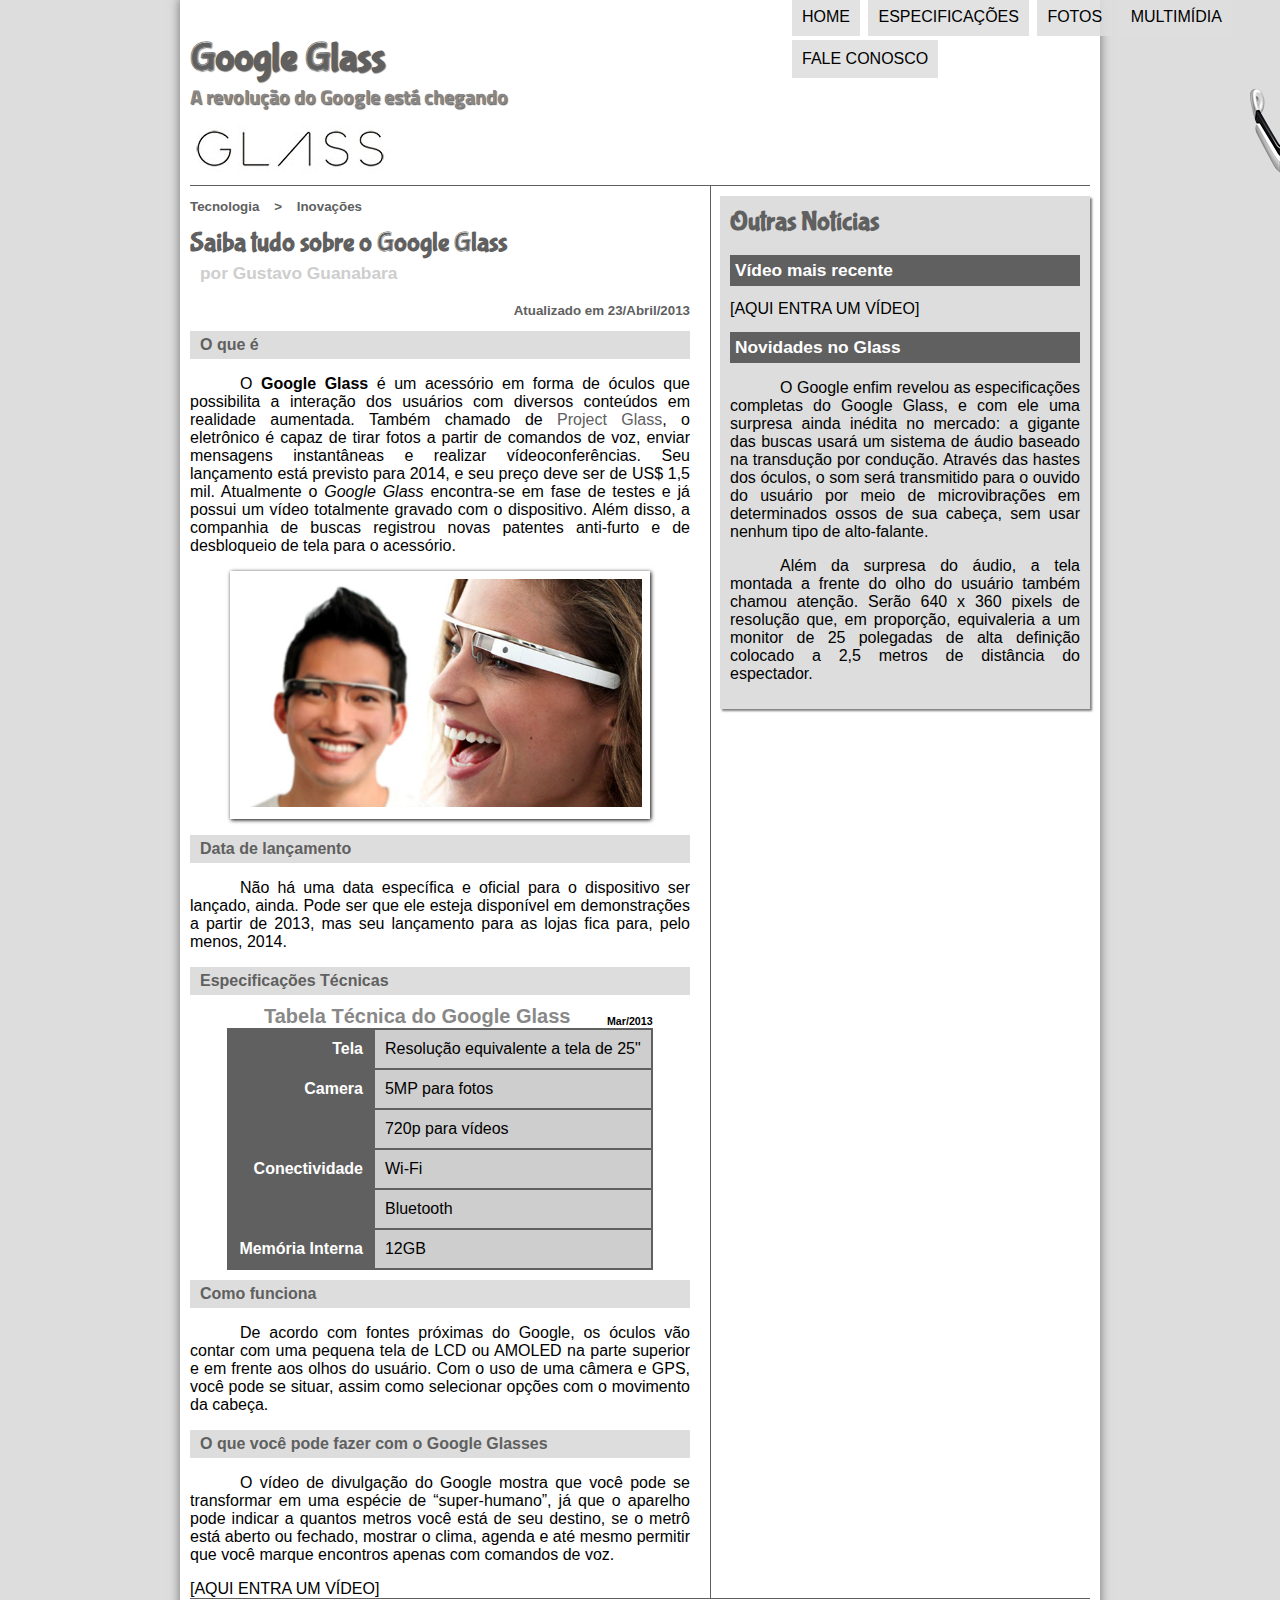
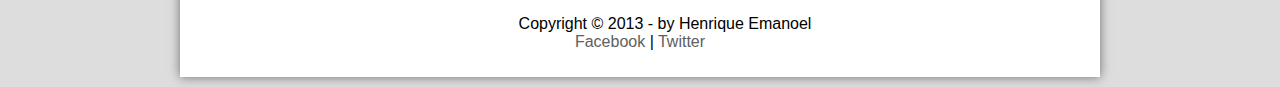
<file: HTML5/projeto-glass-html5/index.html>
<!DOCTYPE html>
<html lang="pt-br">
<head>
	<meta charset="utf-8">
	<title>Tudo sobre Google Glass</title>
	<link rel="stylesheet" type="text/css" href="_css/estilo.css"/>
</head>
<script src="_javascript/funcoes.js" type="text/javascript"></script>
<body>
<div id="interface">

	<header id="cabecalho">
	<hgroup>
	<h1>Google Glass</h1>
	<h2>A revolução do Google está chegando</h2>
	</hgroup>

 	<img id="icone"; src="_imagens/glass-oculos-preto-peq.png">
	<nav id="menu">
	<h1>Menu Principal</h1>
	<ul type="disc">
		<li onmouseover="mudaFoto('_imagens/home.png')" onmouseout="mudaFoto('_imagens/glass-oculos-preto-peq.png')"><a href="index.html"> Home</a></li>
		<li onmouseover="mudaFoto('_imagens/especificacoes.png')" onmouseout="mudaFoto('_imagens/glass-oculos-preto-peq.png')"><a href="specs.html">Especificações</a></li>
		<li onmouseover="mudaFoto('_imagens/fotos.png')" onmouseout="mudaFoto('_imagens/glass-oculos-preto-peq.png')"><a href="fotos.html">Fotos</a></li>
		<li onmouseover="mudaFoto('_imagens/multimidia.png')" onmouseout="mudaFoto('_imagens/glass-oculos-preto-peq.png')"><a href="multimidia.html">Multimídia</a></li>
		<li onmouseover="mudaFoto('_imagens/contato.png')" onmouseout="mudaFoto('_imagens/glass-oculos-preto-peq.png')"><a href="fale-conosco.html">Fale conosco</a></li>
	</ul>
	</nav>
	</header>
	
<section id="corpo">
<article id="noticia-principal">
	<header id="cabecalho-artigo">
		<hgroup>
		<h3>Tecnologia &nbsp;&nbsp; > &nbsp;&nbsp; Inovações</h3>
		<h1>Saiba tudo sobre o Google Glass</h1>
		<h2>por Gustavo Guanabara</h2>
		<h3 class="direita">Atualizado em 23/Abril/2013 </h3>
		</hgroup>
	</header>

<h2>O que é</h2>
<p>O <span style="font-weight: bolder;">Google Glass</span> é um acessório em forma de óculos que possibilita a interação dos usuários com diversos conteúdos em realidade aumentada. Também chamado de <a href="https://www.google.com/glass/start/" target="_blank">Project Glass</a>, o eletrônico é capaz de tirar fotos a partir de comandos de voz, enviar mensagens instantâneas e realizar vídeo&shy;con&shy;ferên&shy;cias. Seu lançamento está previsto para 2014, e seu preço deve ser de US$ 1,5 mil. Atualmente o <em>Google Glass</em> encontra-se em fase de testes e já possui um vídeo totalmente gravado com o dispositivo. Além disso, a companhia de buscas registrou novas patentes anti-furto e de desbloqueio de tela para o acessório.</p>

<figure class="foto-legenda">
	<img src="_imagens/glass-quadro-homem-mulher.jpg">
	<figcaption>
		<h3>Google Glass</h3>
		<p>Uma nova maneira de ver o mundo.</p>
	</figcaption>
</figure>


<h2>Data de lançamento</h2>
<p>Não há uma data específica e oficial para o dispositivo ser lançado, ainda. Pode ser que ele esteja disponível em demonstrações a partir de 2013, mas seu lançamento para as lojas fica para, pelo menos, 2014.</p>
 
<h2>Especificações Técnicas</h2>
<table id="tabelaspec">
<caption>Tabela Técnica do Google Glass <span>Mar/2013</span></caption>

<tr><td class="ce">Tela</td> <td class="cd">Resolução equivalente a tela de 25"</td></tr>
<tr><td rowspan="2" class="ce">Camera</td> <td class="cd">5MP para fotos</td></tr> 
<tr><td class="cd">720p para vídeos</td></tr>
<tr><td rowspan="2" class="ce">Conectividade</td> <td class="cd">Wi-Fi</td></tr> 
<tr><td class="cd">Bluetooth</td></tr>
<tr><td class="ce">Memória Interna</td> <td class="cd">12GB</td></tr>
</table>


<h2>Como funciona</h2>
<p>De acordo com fontes próximas do Google, os óculos vão contar com uma pequena tela de LCD ou AMOLED na parte superior e em frente aos olhos do usuário. Com o uso de uma câmera e GPS, você pode se situar, assim como selecionar opções com o movimento da cabeça.</p>

<h2>O que você pode fazer com o Google Glasses</h2>
<p>O vídeo de divulgação do Google mostra que você pode se transformar em uma espécie de “super-<wbr/>humano”, já que o aparelho pode indicar a quantos metros você está de seu destino, se o metrô está aberto ou fechado, mostrar o clima, agenda e até mesmo permitir que você marque encontros apenas com comandos de voz.</p>

[AQUI ENTRA UM VÍDEO]
</article>
</section>
<aside id="lateral">
<h1>Outras Notícias</h1>
<h2>Vídeo mais recente</h2>

[AQUI ENTRA UM VÍDEO]

<h2>Novidades no Glass</h2>
<p>O Google enfim revelou as especificações completas do Google Glass, e com ele uma surpresa ainda inédita no mercado: a gigante das buscas usará um sistema de áudio baseado na transdução por condução. Através das hastes dos óculos, o som será transmitido para o ouvido do usuário por meio de microvibrações em determinados ossos de sua cabeça, sem usar nenhum tipo de alto-falante.</p>

<p>Além da surpresa do áudio, a tela montada a frente do olho do usuário também chamou atenção. Serão 640 x 360 pixels de resolução que, em proporção, equivaleria a um monitor de 25 polegadas de alta definição colocado a 2,5 metros de distância do espectador.</p>
</aside>

<footer id="rodape">
	<p>Copyright &copy; 2013 - by Henrique Emanoel <br>
	<a href="https://facebook.com.br" target="_blank">Facebook</a> | 
	<a href="https://twitter.com.br" target="_blank">Twitter</a></p>
</footer>

</div>
</body>
</html>
</file>
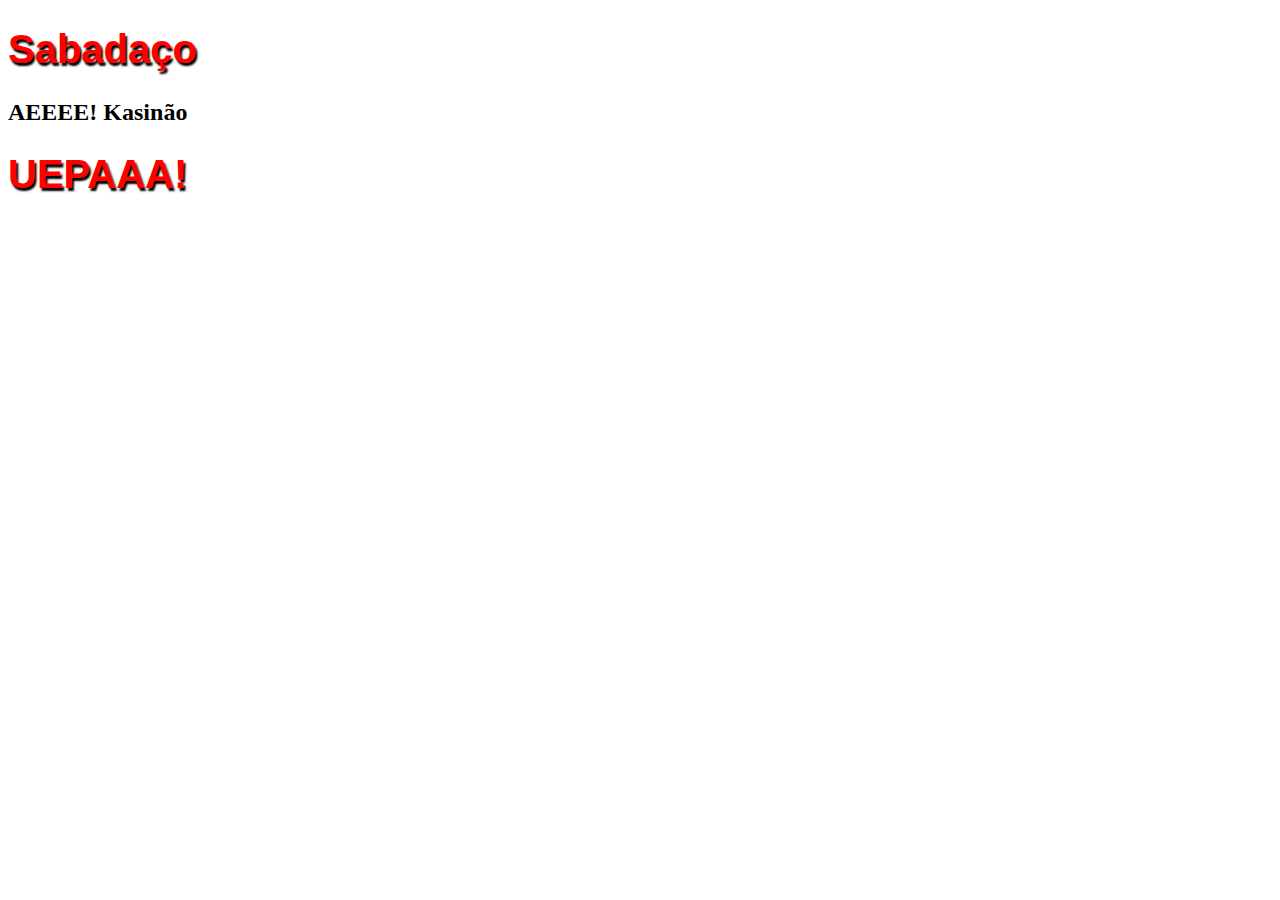
<file: HTML5/Olamundo.html>
<!DOCTYPE html>
<html lang="pt-br">
<head>
	<meta charset="utf-8">
	<title>Curso HTML5</title>
	<style type="text/css">
		h1 {
			font-family: Arial;
			font-size: 30pt;
			color:  red;
			text-shadow: 2px 3px 2px black;
		}
	</style>
</head>
<body>
	<h1>Sabadaço</h1>
	<h2>AEEEE! Kasinão</h2>
	<h1>UEPAAA!</h1>

</body>
</html>
</file>
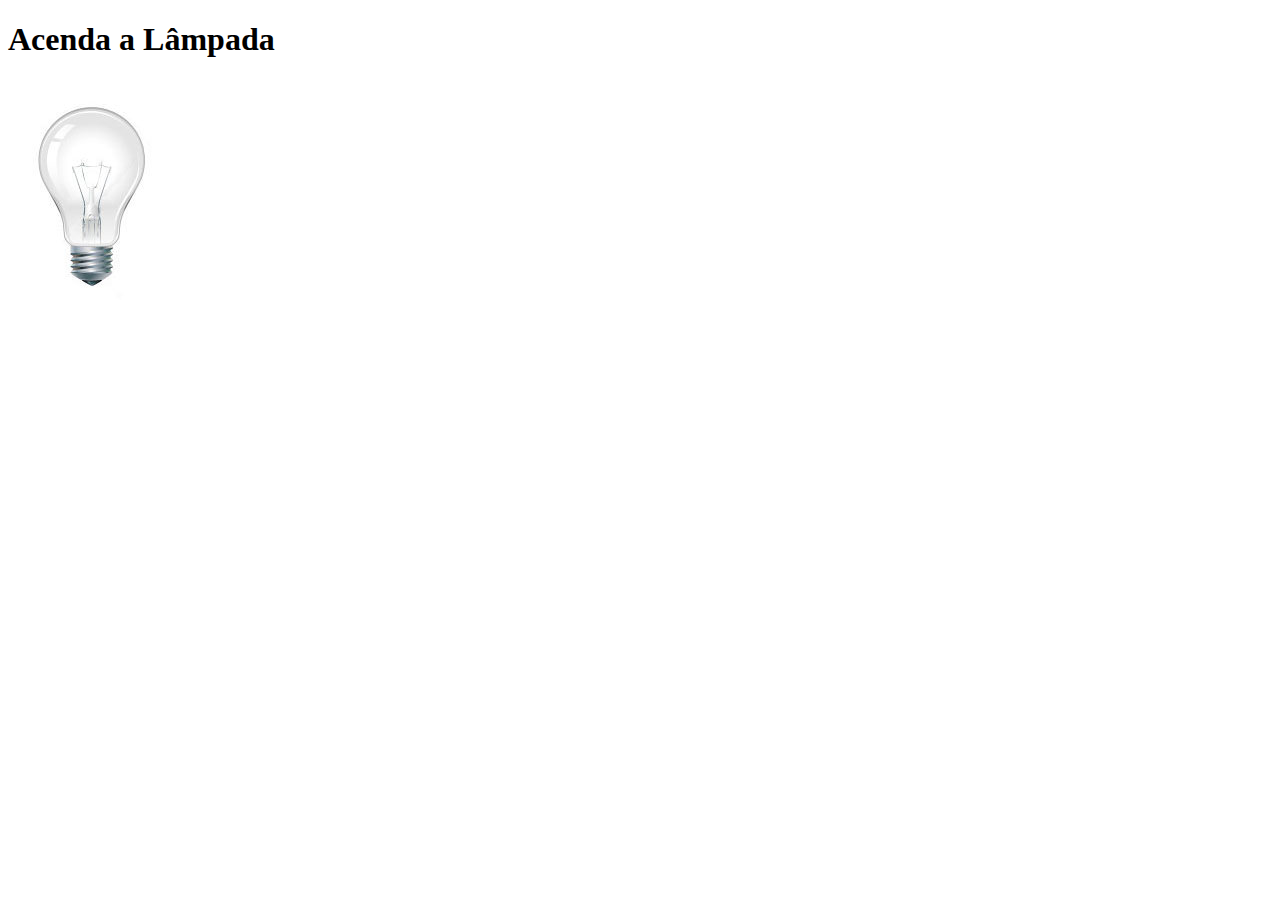
<file: HTML5/testjs01.html>
<!DOCTYPE html>
<html lang="pt-br">
<head>
	<meta charset="utf-8">
	<title>Teste JavaScript</title>
	<script type="text/javascript">
		function acendeLampada() 
		{
			document.getElementById("Luz").src ="projeto-glass-html5/_imagens/lampada-acesa.jpg";
		}
		function apagaLampada()
		{
			document.getElementById("Luz").src ="projeto-glass-html5/_imagens/lampada-apagada.jpg";
		}
		function quebraLampada()
		{
			document.getElementById("Luz").src ="projeto-glass-html5/_imagens/lampada-quebrada.jpg";
		}
	</script>
</head>
<body>
	<h1>Acenda a Lâmpada</h1>
	<img src="projeto-glass-html5/_imagens/lampada-apagada.jpg" id="Luz" onmousemove="acendeLampada()" onmouseout="apagaLampada()" onclick="quebraLampada()" />
</body>
</html>
</file>
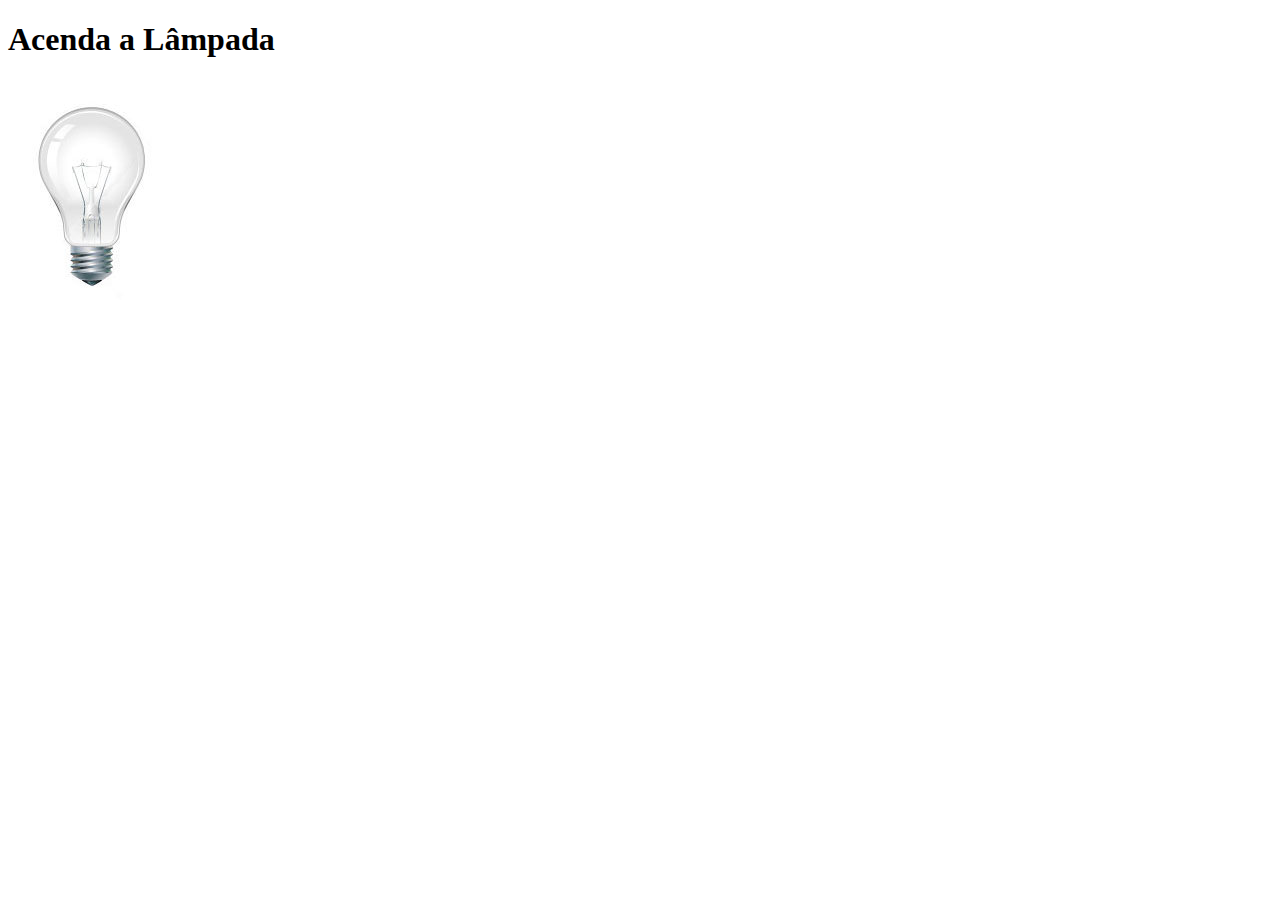
<file: HTML5/testjs02.html>
<!DOCTYPE html>
<html lang="pt-br">
<head>
	<meta charset="utf-8">
	<title>Teste JavaScript</title>
	<script type="text/javascript">
		var quebrada = false;
		function mudaLampada(tipo) 
		{
			if (!quebrada)
			{
				document.getElementById("Luz").src = "projeto-glass-html5/_imagens/" + tipo + ".jpg";
				if (tipo=='lampada-quebrada')
				{
					quebrada = true;
				}
			}
			
		}
	</script>
</head>
<body>
	<h1>Acenda a Lâmpada</h1>
	<img src="projeto-glass-html5/_imagens/lampada-apagada.jpg" id="Luz" onmousemove="mudaLampada('lampada-acesa')" onmouseout="mudaLampada('lampada-apagada')" onclick="mudaLampada('lampada-quebrada')" />
</body>
</html>
</file>
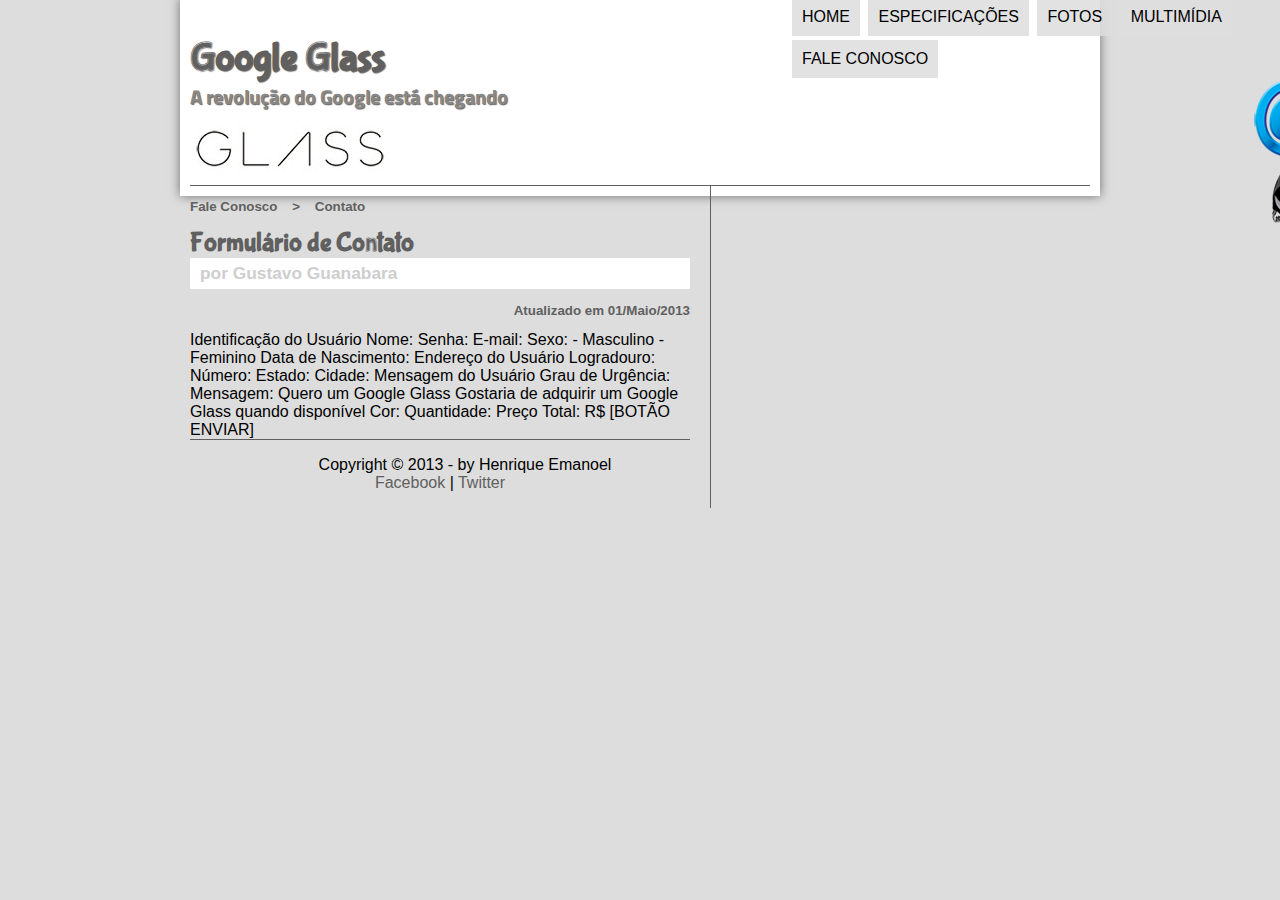
<file: HTML5/projeto-glass-html5/fale-conosco.html>
<!DOCTYPE html>
<html lang="pt-br">
<head>
    <meta charset="utf-8">
    <title>Tudo sobre Google Glass</title>
    <link rel="stylesheet" type="text/css" href="_css/estilo.css"/>
</head>
<script src="_javascript/funcoes.js" type="text/javascript"></script>
<body>
<div id="interface">

    <header id="cabecalho">
    <hgroup>
    <h1>Google Glass</h1>
    <h2>A revolução do Google está chegando</h2>
    </hgroup>

    <img id="icone"; src="_imagens/contato.png">
    <nav id="menu">
    <h1>Menu Principal</h1>
    <ul type="disc">
        <li onmouseover="mudaFoto('_imagens/home.png')" onmouseout="mudaFoto('_imagens/contato.png')"><a href="index.html"> Home</a></li>
        <li onmouseover="mudaFoto('_imagens/especificacoes.png')" onmouseout="mudaFoto('_imagens/contato.png')"><a href="specs.html">Especificações</a></li>
        <li onmouseover="mudaFoto('_imagens/fotos.png')" onmouseout="mudaFoto('_imagens/contato.png')"><a href="fotos.html">Fotos</a></li>
        <li onmouseover="mudaFoto('_imagens/multimidia.png')" onmouseout="mudaFoto('_imagens/contato.png')"><a href="multimidia.html">Multimídia</a></li>
        <li onmouseover="mudaFoto('_imagens/contato.png')" onmouseout="mudaFoto('_imagens/contato.png')"><a href="fale-conosco.html">Fale conosco</a></li>
    </ul>
    </nav>
    </header>

    <section id="corpo">
    <article id="noticia-principal">
    <header id="cabecalho-artigo">
        <hgroup>
        <h3>Fale Conosco &nbsp;&nbsp; > &nbsp;&nbsp; Contato</h3>
        <h1>Formulário de Contato</h1>
        <h2>por Gustavo Guanabara</h2>
        <h3 class="direita">Atualizado em 01/Maio/2013</h3>
        </hgroup>
    </header>

Identificação do Usuário
    Nome:
    Senha:
    E-mail:
    Sexo:
        - Masculino
        - Feminino
    Data de Nascimento:

Endereço do Usuário
    Logradouro:
    Número:
    Estado:
    Cidade:

Mensagem do Usuário
    Grau de Urgência:
    Mensagem:

Quero um Google Glass
    Gostaria de adquirir um Google Glass quando disponível
    Cor:
    Quantidade:
    Preço Total: R$


[BOTÃO ENVIAR]

<footer id="rodape">
    <p>Copyright &copy; 2013 - by Henrique Emanoel <br>
    <a href="https://facebook.com.br" target="_blank">Facebook</a> | 
    <a href="https://twitter.com.br" target="_blank">Twitter</a></p>
</footer>

</div>
</body>
</html>
</file>
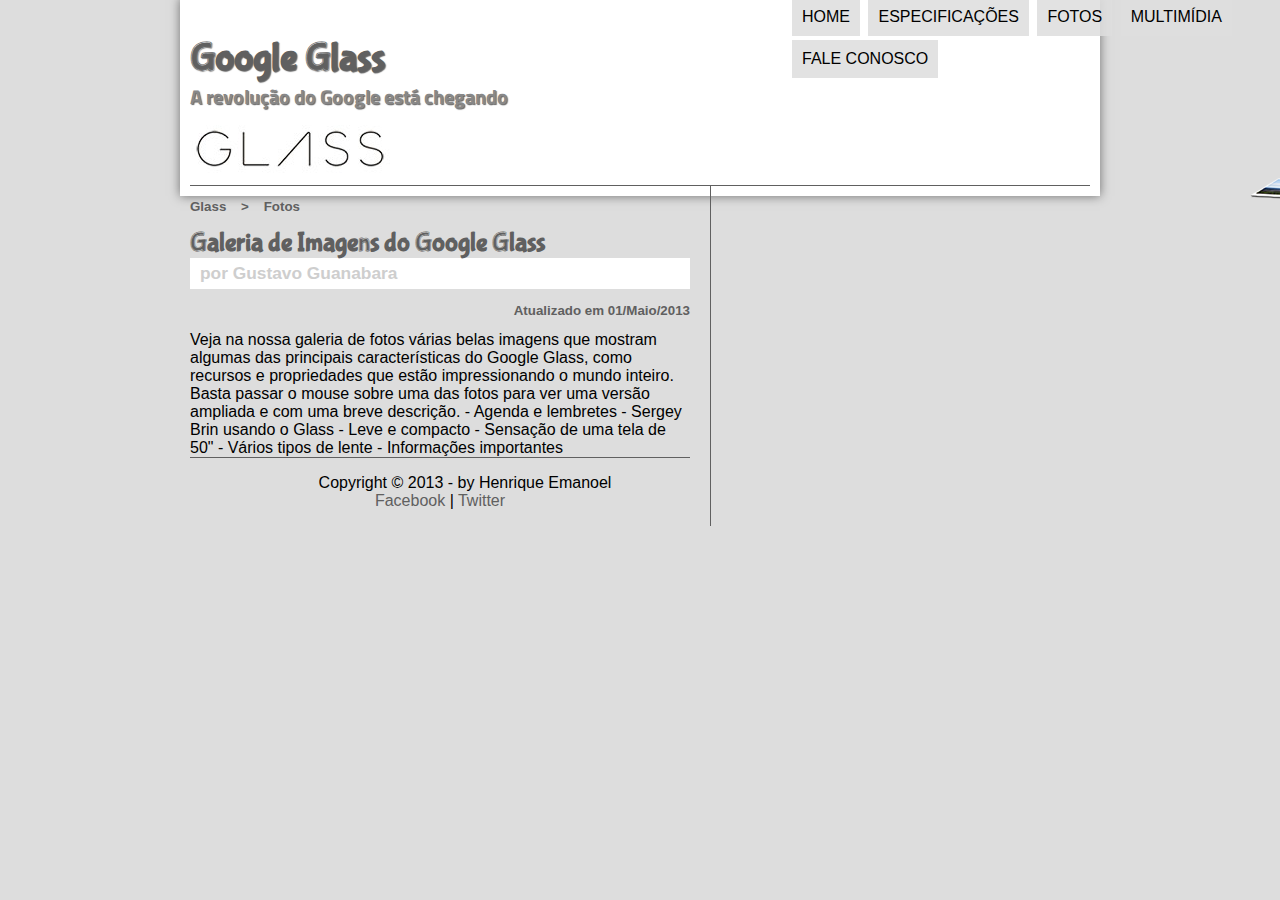
<file: HTML5/projeto-glass-html5/fotos.html>
<!DOCTYPE html>
<html lang="pt-br">
<head>
	<meta charset="utf-8">
	<title>Tudo sobre Google Glass</title>
	<link rel="stylesheet" type="text/css" href="_css/estilo.css"/>
</head>
<script src="_javascript/funcoes.js" type="text/javascript"></script>
<body>
<div id="interface">

	<header id="cabecalho">
	<hgroup>
	<h1>Google Glass</h1>
	<h2>A revolução do Google está chegando</h2>
	</hgroup>

 	<img id="icone"; src="_imagens/fotos.png">
	<nav id="menu">
	<h1>Menu Principal</h1>
	<ul type="disc">
		<li onmouseover="mudaFoto('_imagens/home.png')" onmouseout="mudaFoto('_imagens/fotos.png')"><a href="index.html"> Home</a></li>
		<li onmouseover="mudaFoto('_imagens/especificacoes.png')" onmouseout="mudaFoto('_imagens/fotos.png')"><a href="specs.html">Especificações</a></li>
		<li onmouseover="mudaFoto('_imagens/fotos.png')" onmouseout="mudaFoto('_imagens/fotos.png')"><a href="fotos.html">Fotos</a></li>
		<li onmouseover="mudaFoto('_imagens/multimidia.png')" onmouseout="mudaFoto('_imagens/fotos.png')"><a href="multimidia.html">Multimídia</a></li>
		<li onmouseover="mudaFoto('_imagens/contato.png')" onmouseout="mudaFoto('_imagens/fotos.png')"><a href="fale-conosco.html">Fale conosco</a></li>
	</ul>
	</nav>
	</header>

	<section id="corpo">
	<article id="noticia-principal">
	<header id="cabecalho-artigo">
		<hgroup>
		<h3>Glass &nbsp;&nbsp; > &nbsp;&nbsp; Fotos</h3>
		<h1>Galeria de Imagens do Google Glass</h1>
		<h2>por Gustavo Guanabara</h2>
		<h3 class="direita">Atualizado em 01/Maio/2013</h3>
		</hgroup>
	</header>

Veja na nossa galeria de fotos várias belas imagens que mostram algumas das principais características do Google Glass, como recursos e propriedades que estão impressionando o mundo inteiro. Basta passar o mouse sobre uma das fotos para ver uma versão ampliada e com uma breve descrição.

- Agenda e lembretes
- Sergey Brin usando o Glass
- Leve e compacto
- Sensação de uma tela de 50"
- Vários tipos de lente
- Informações importantes

<footer id="rodape">
	<p>Copyright &copy; 2013 - by Henrique Emanoel <br>
	<a href="https://facebook.com.br" target="_blank">Facebook</a> | 
	<a href="https://twitter.com.br" target="_blank">Twitter</a></p>
</footer>

</div>
</body>
</html>
</file>
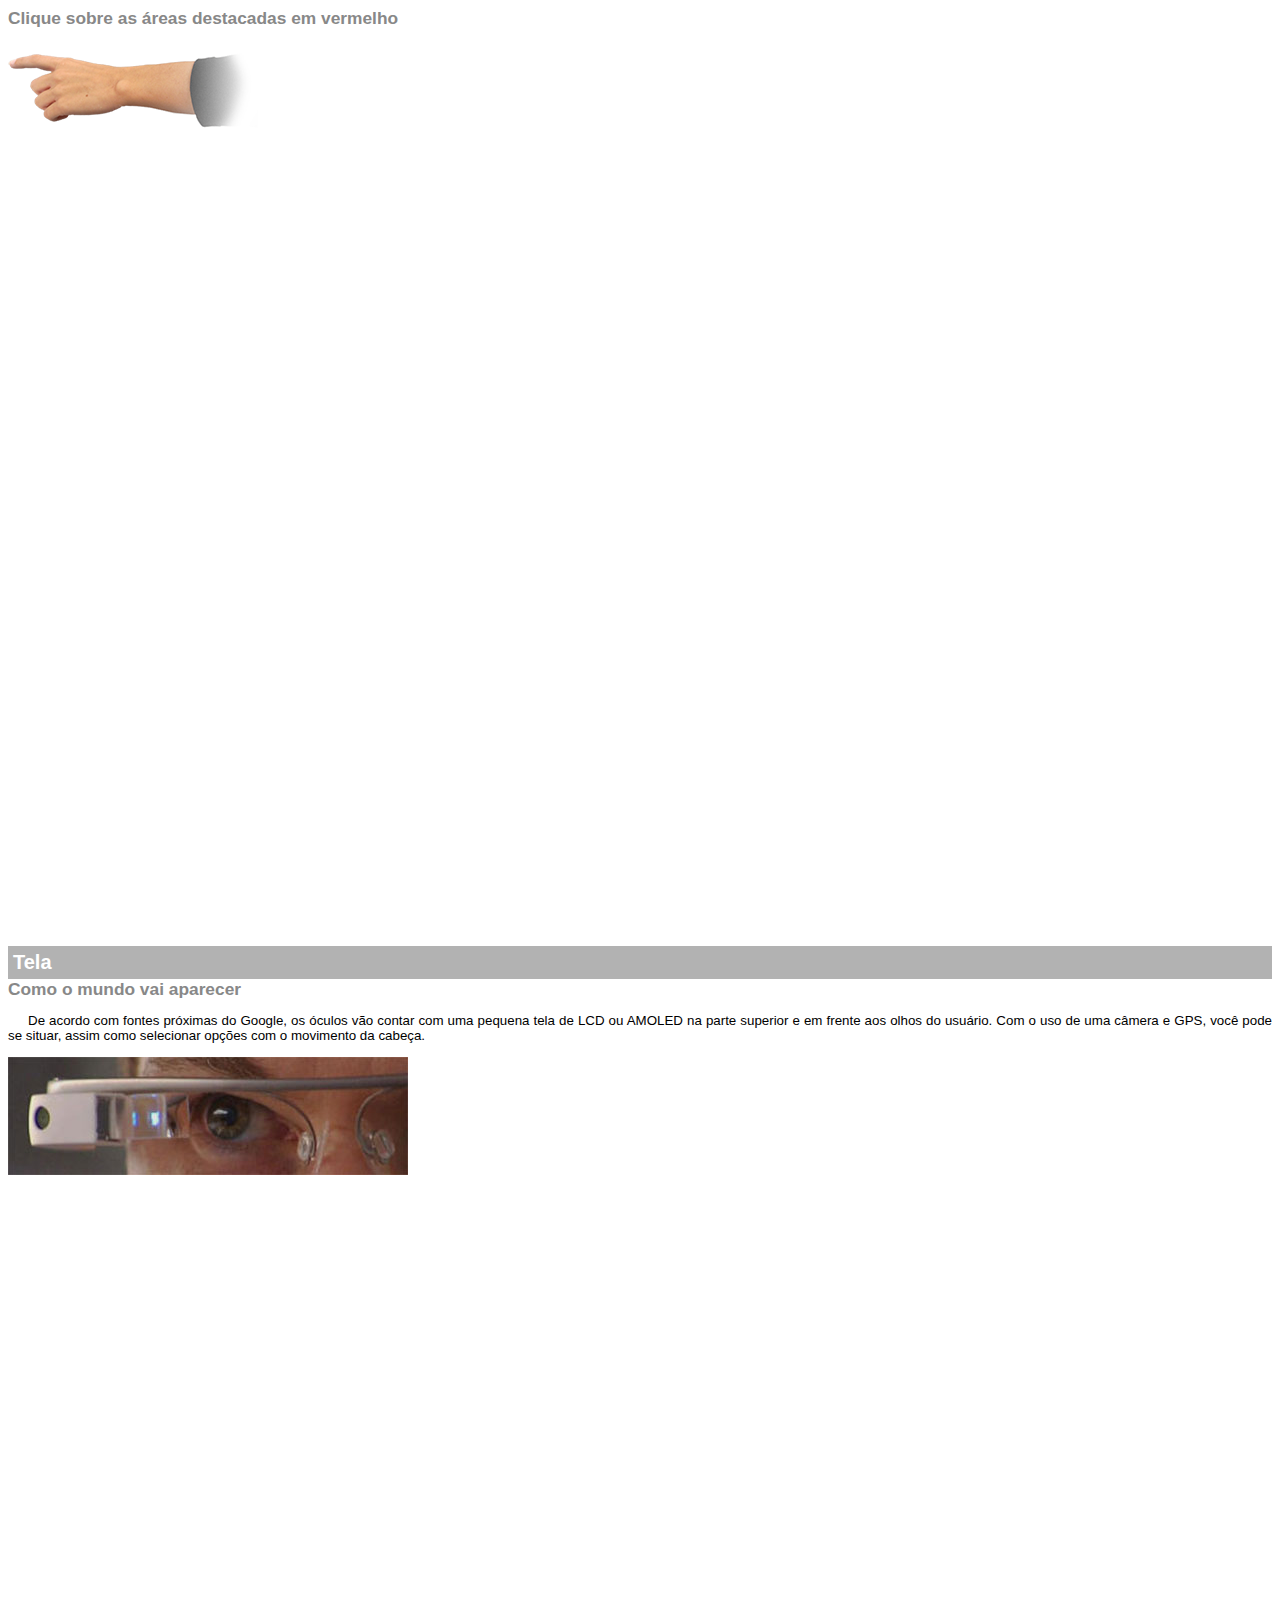
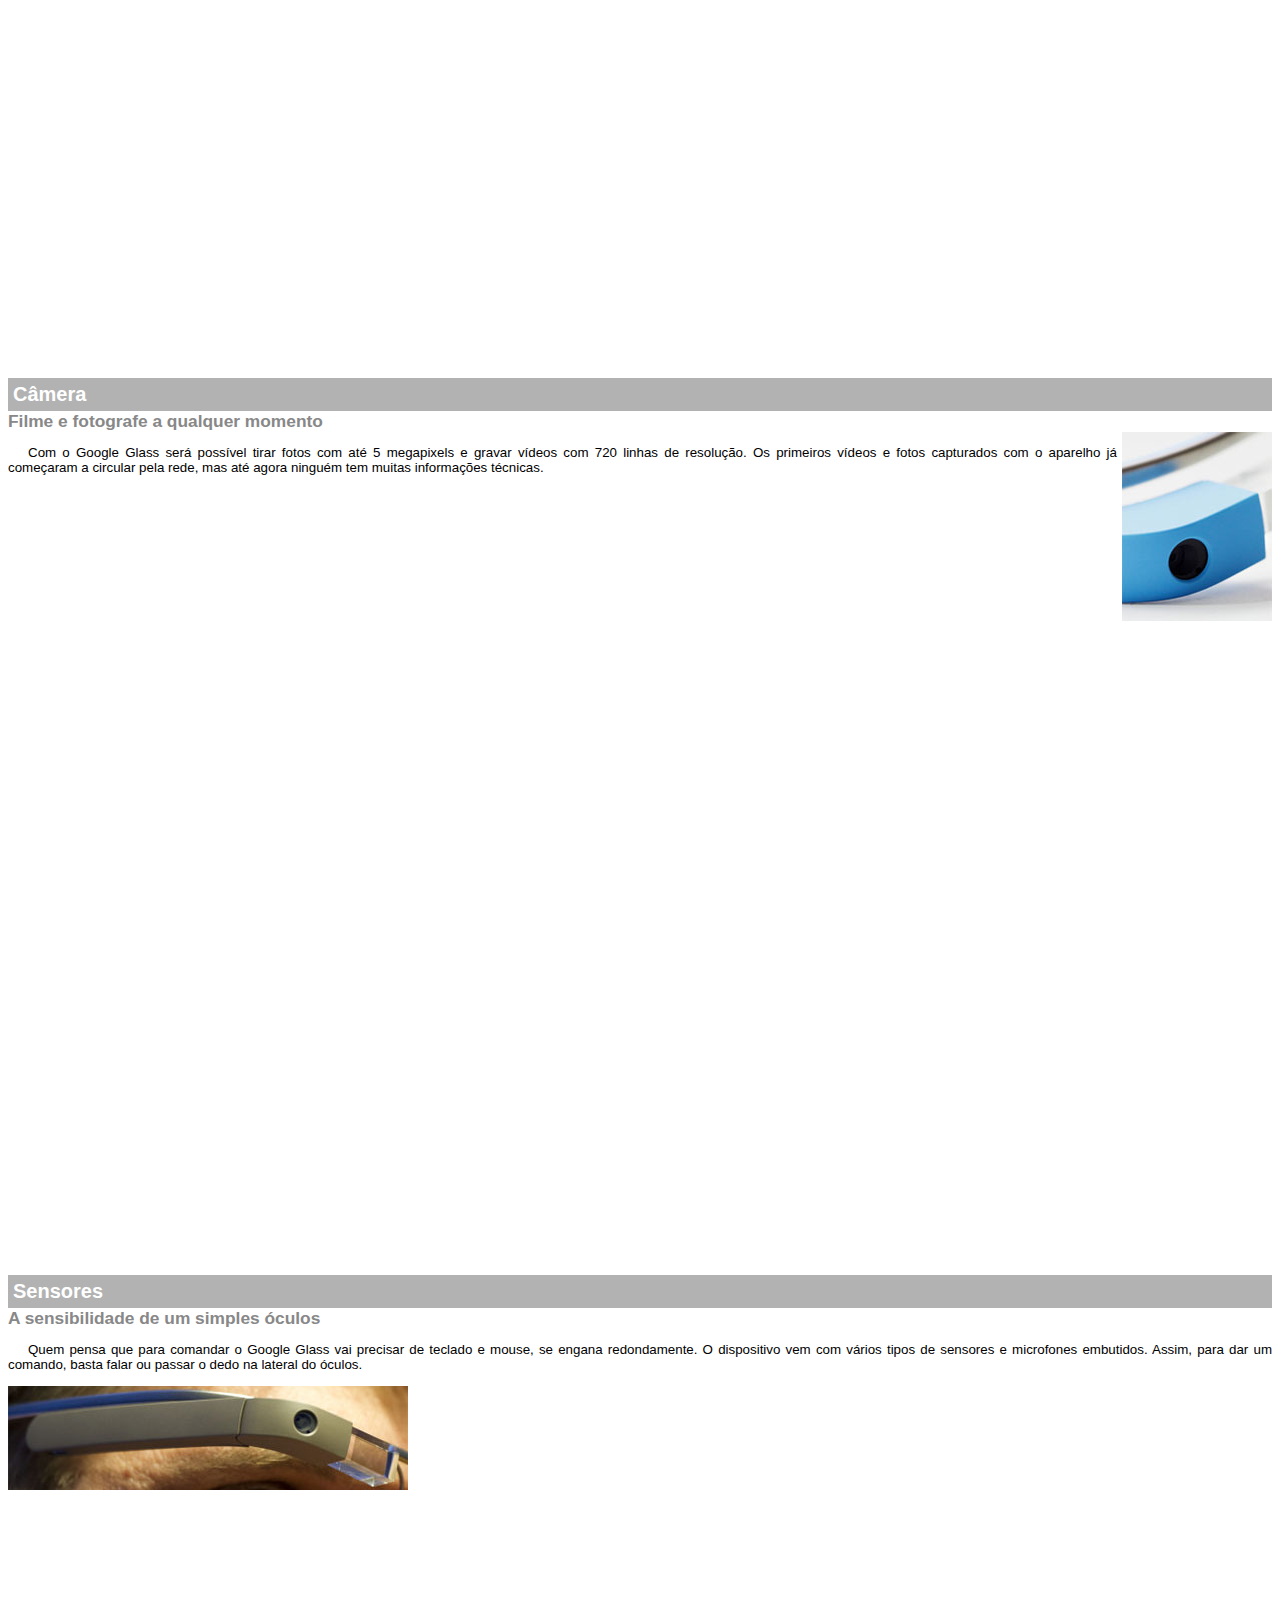
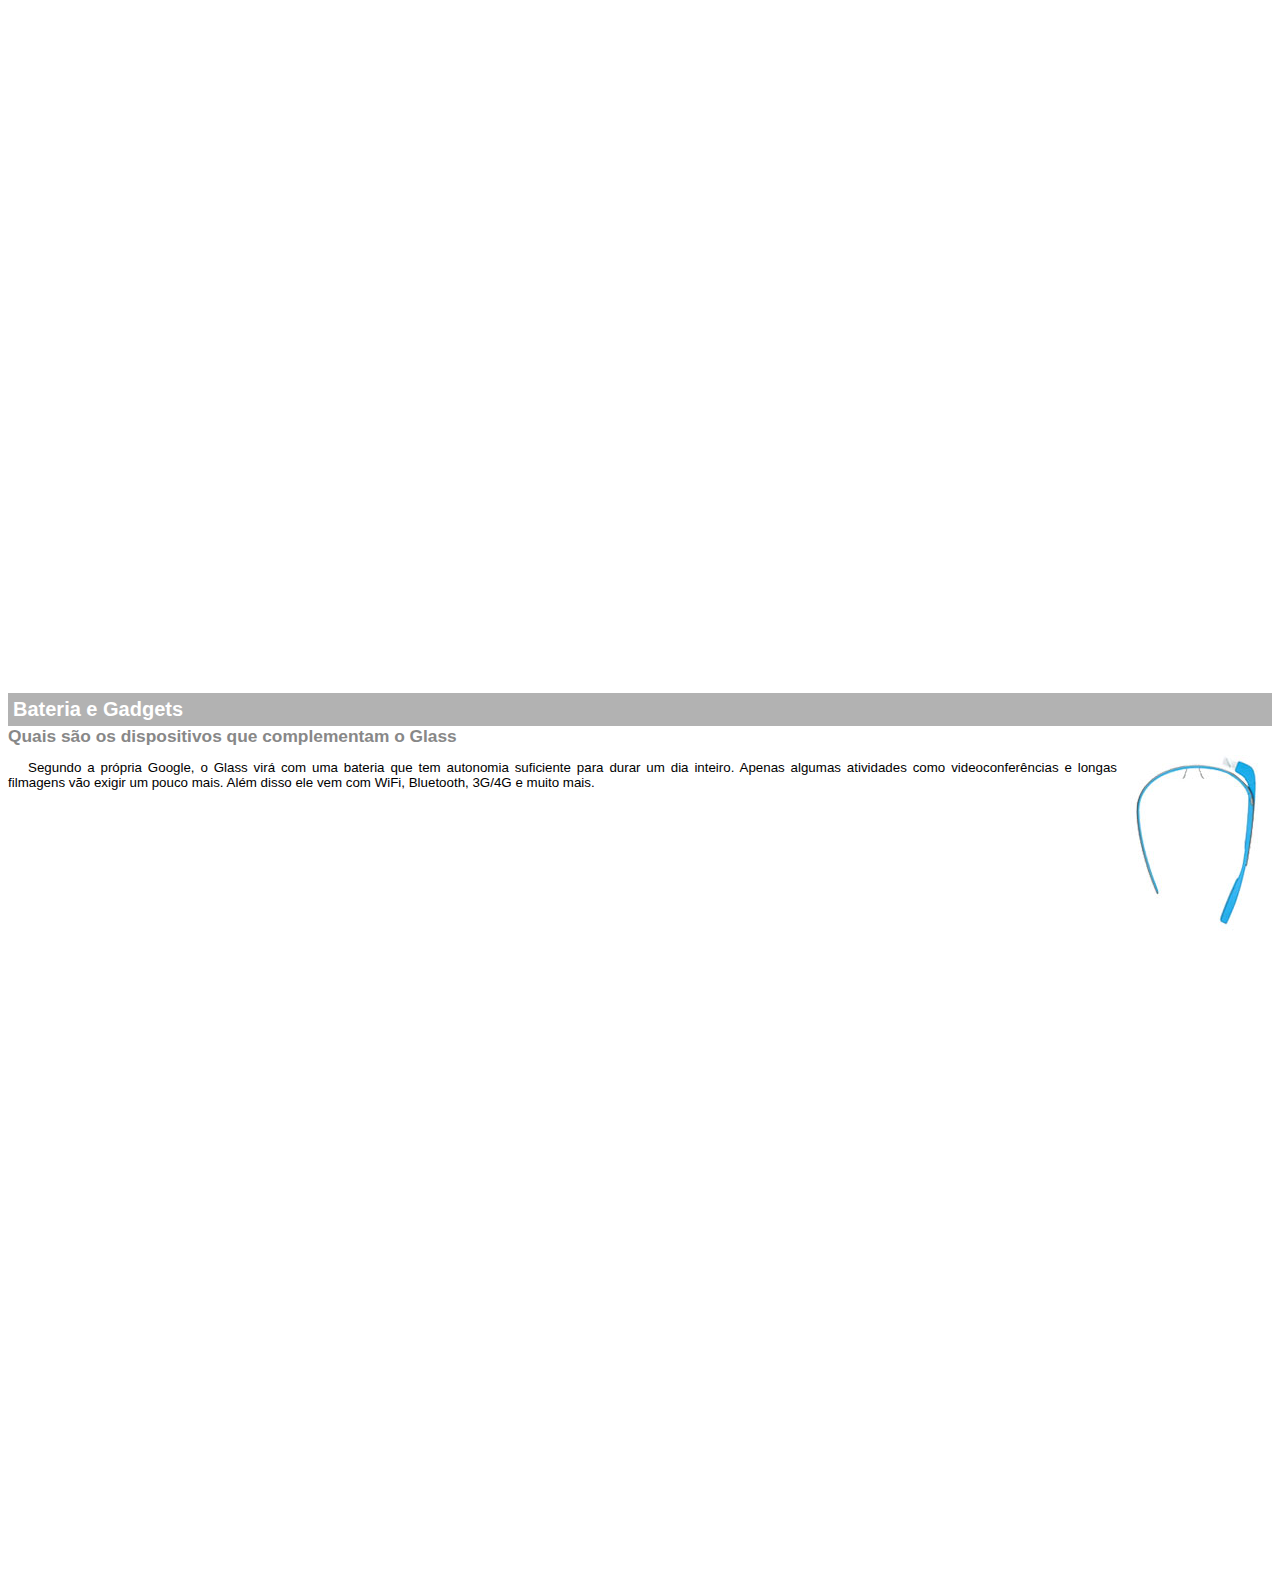
<file: HTML5/projeto-glass-html5/google-glass.html>
<!DOCTYPE html>
<html lang="pt-br">
<head>
	<meta charset="utf-8">
	<title>Informações sobre Google Glass</title>
	<style type="text/css">
		body
		{
			font-family: Arial;
			font-size: 10pt;
			overflow: hidden;   /*Esconder scrollbar*/

		}
		p
		{
			text-align: justify;
			text-indent: 20px;
		}
		article h1
		{
			font-size: 15pt;
			color: #ffffff;
			background-color: rgba(0, 0, 0, 0.3);
			padding: 5px;
			margin: 0px;
		}
		article h2
		{
			font-size: 13pt;
			color: #888888;
			margin: 0px;
		}	
		article
		{
			margin-bottom: 800px;
		}
		img.img-dir
		{
			display: block;
			float: right;
			margin-left: 5px;
		}	
	</style>
</head>
<script src="_javascript/funcoes.js" type="text/javascript"></script>
<body>

<article id="topo">
	<header><h2>Clique sobre as áreas destacadas em vermelho</h2></header>
	<img src="_imagens/mao.png" alt="Mão apontando para a esquerda">
</article>

<article id="tela">
	<header>
		<h1>Tela</h1>
		<h2>Como o mundo vai aparecer</h2>
	</header>
<p>De acordo com fontes próximas do Google, os óculos vão contar com uma pequena tela de LCD ou AMOLED na parte superior e em frente aos olhos do usuário. Com o uso de uma câmera e GPS, você pode se situar, assim como selecionar opções com o movimento da cabeça.</p>
	<img src="_imagens/det-tela.jpg" alt="Tela do Google Glass">
</article>

<article id="camera">
	<header>
		<h1>Câmera</h1>
		<h2>Filme e fotografe a qualquer momento</h2>
	</header>
	<img src="_imagens/det-camera.jpg" class="img-dir" alt="Camera do Google Glass">
<p>Com o Google Glass será possível tirar fotos com até 5 megapixels e gravar vídeos com 720 linhas de resolução. Os primeiros vídeos e fotos capturados com o aparelho já começaram a circular pela rede, mas até agora ninguém tem muitas informações técnicas.</p>
</article>

<article id="sensores">
	<header>
		<h1>Sensores</h1>
		<h2>A sensibilidade de um simples óculos</h2>
	</header>
<p>Quem pensa que para comandar o Google Glass vai precisar de teclado e mouse, se engana redondamente. O dispositivo vem com vários tipos de sensores e microfones embutidos. Assim, para dar um comando, basta falar ou passar o dedo na lateral do óculos.</p>
	<img src="_imagens/det-touch.jpg" alt="Sensores Google Glass">
</article>

<article id="bateria">
	<header>
		<h1>Bateria e Gadgets</h1>
		<h2>Quais são os dispositivos que complementam o Glass</h2>
	</header>
	<img src="_imagens/det-bateria.jpg" class="img-dir" alt="Bateria e Gadgets do Google Glass">
<p>Segundo a própria Google, o Glass virá com uma bateria que tem autonomia suficiente para durar um dia inteiro. Apenas algumas atividades como videoconferências e longas filmagens vão exigir um pouco mais. Além disso ele vem com WiFi, Bluetooth, 3G/4G e muito mais.</p>
</article>

</body>
</html>
</file>
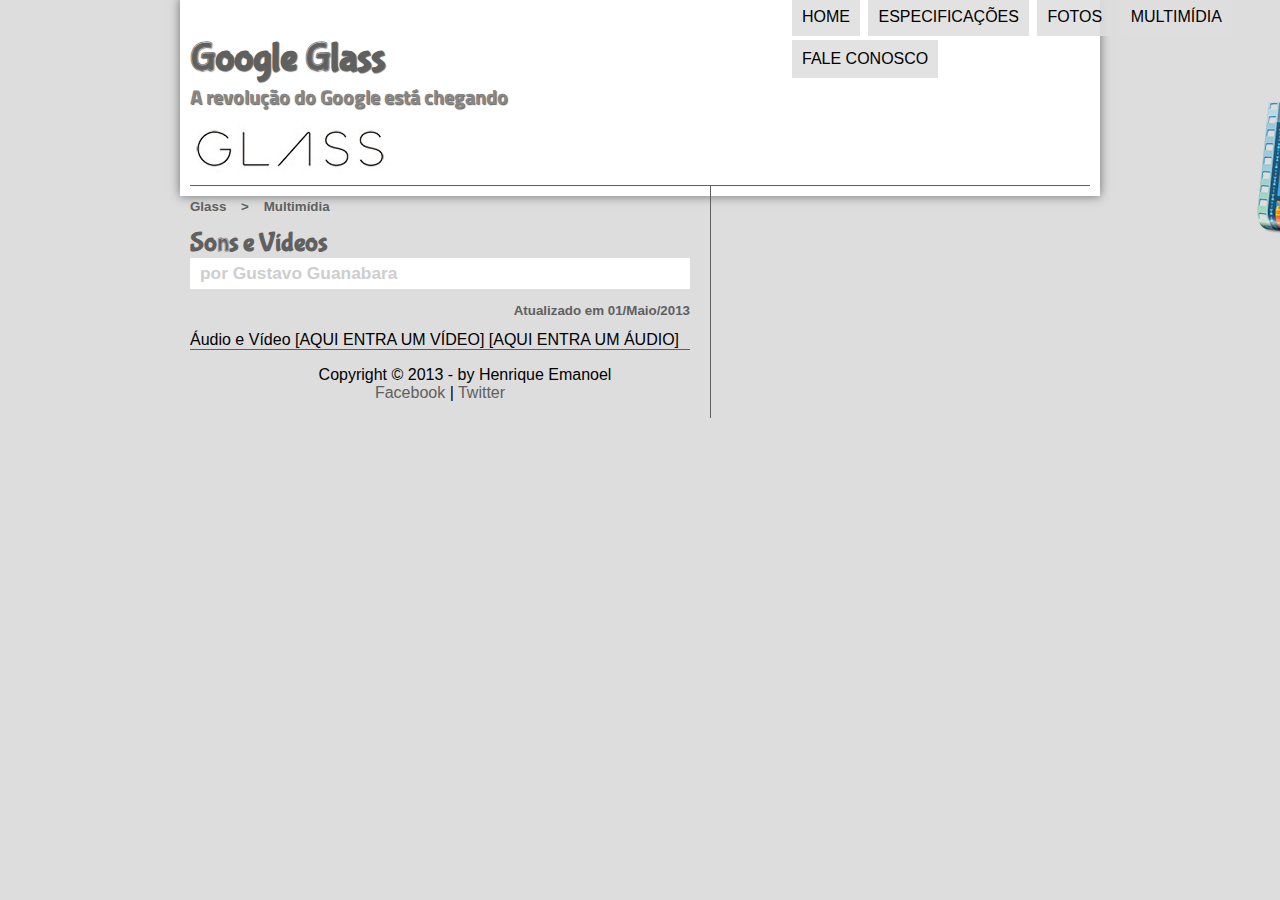
<file: HTML5/projeto-glass-html5/multimidia.html>
<!DOCTYPE html>
<html lang="pt-br">
<head>
	<meta charset="utf-8">
	<title>Tudo sobre Google Glass</title>
	<link rel="stylesheet" type="text/css" href="_css/estilo.css"/>
</head>
<script src="_javascript/funcoes.js" type="text/javascript"></script>
<body>
<div id="interface">

	<header id="cabecalho">
	<hgroup>
	<h1>Google Glass</h1>
	<h2>A revolução do Google está chegando</h2>
	</hgroup>

 	<img id="icone"; src="_imagens/multimidia.png">
	<nav id="menu">
	<h1>Menu Principal</h1>
	<ul type="disc">
		<li onmouseover="mudaFoto('_imagens/home.png')" onmouseout="mudaFoto('_imagens/multimidia.png')"><a href="index.html"> Home</a></li>
		<li onmouseover="mudaFoto('_imagens/especificacoes.png')" onmouseout="mudaFoto('_imagens/multimidia.png')"><a href="specs.html">Especificações</a></li>
		<li onmouseover="mudaFoto('_imagens/fotos.png')" onmouseout="mudaFoto('_imagens/multimidia.png')"><a href="fotos.html">Fotos</a></li>
		<li onmouseover="mudaFoto('_imagens/multimidia.png')" onmouseout="mudaFoto('_imagens/multimidia.png')"><a href="multimidia.html">Multimídia</a></li>
		<li onmouseover="mudaFoto('_imagens/contato.png')" onmouseout="mudaFoto('_imagens/multimidia.png')"><a href="fale-conosco.html">Fale conosco</a></li>
	</ul>
	</nav>
	</header>

	<section id="corpo">
	<article id="noticia-principal">
	<header id="cabecalho-artigo">
		<hgroup>
		<h3>Glass &nbsp;&nbsp; > &nbsp;&nbsp; Multimídia</h3>
		<h1>Sons e Vídeos</h1>
		<h2>por Gustavo Guanabara</h2>
		<h3 class="direita">Atualizado em 01/Maio/2013</h3>
		</hgroup>
	</header>


Áudio e Vídeo

[AQUI ENTRA UM VÍDEO]
[AQUI ENTRA UM ÁUDIO]

<footer id="rodape">
	<p>Copyright &copy; 2013 - by Henrique Emanoel <br>
	<a href="https://facebook.com.br" target="_blank">Facebook</a> | 
	<a href="https://twitter.com.br" target="_blank">Twitter</a></p>
</footer>

</div>
</body>
</html>
</file>
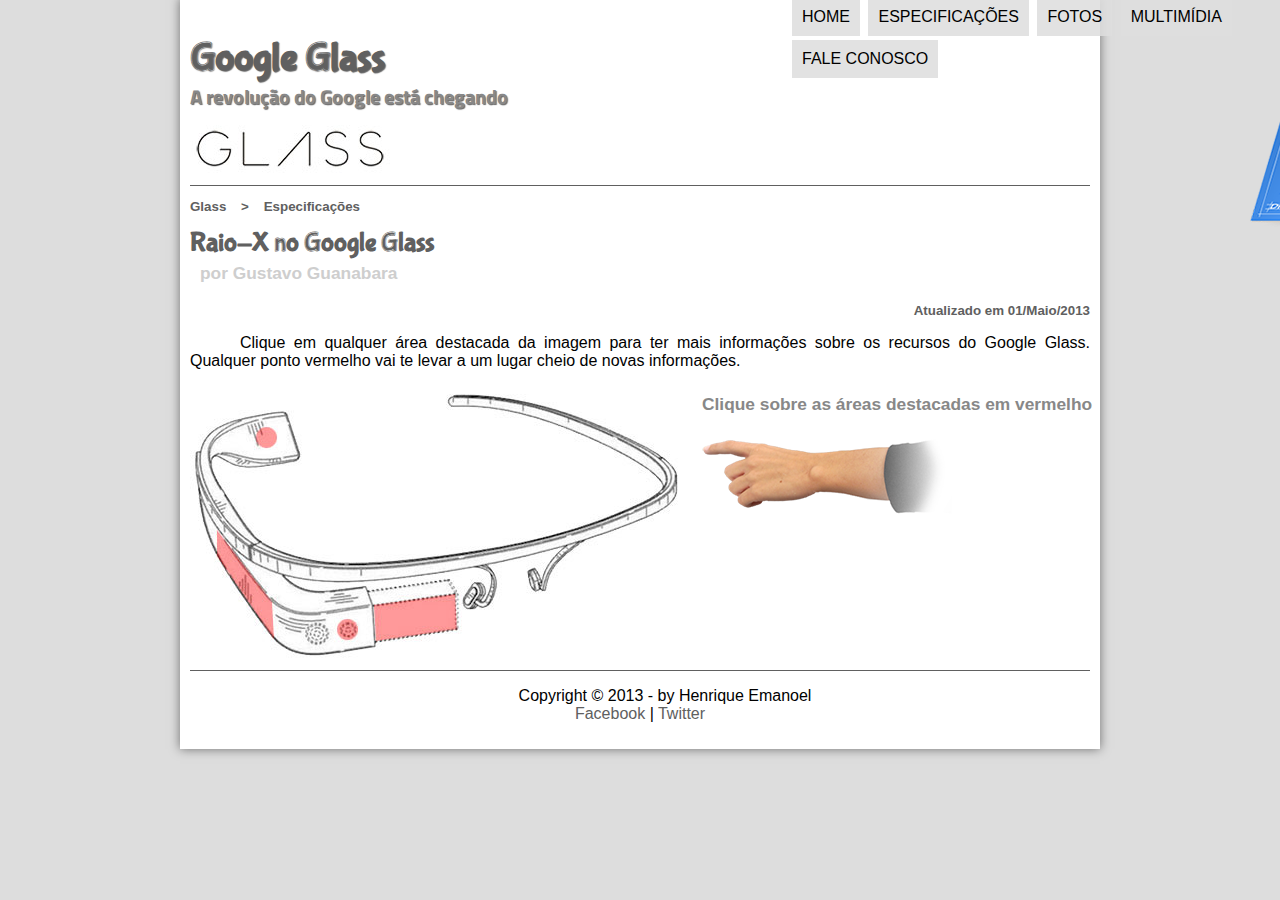
<file: HTML5/projeto-glass-html5/specs.html>
<!DOCTYPE html>
<html lang="pt-br">
<head>
	<meta charset="utf-8">
	<title>Tudo sobre Google Glass</title>
	<link rel="stylesheet" type="text/css" href="_css/estilo.css"/>
	<link rel="stylesheet" type="text/css" href="_css/specs.css">
</head>
<script src="_javascript/funcoes.js" type="text/javascript"></script>
<body>
<div id="interface">

	<header id="cabecalho">
	<hgroup>
	<h1>Google Glass</h1>
	<h2>A revolução do Google está chegando</h2>
	</hgroup>

 	<img id="icone"; src="_imagens/especificacoes.png">
	<nav id="menu">
	<h1>Menu Principal</h1>
	<ul type="disc">
		<li onmouseover="mudaFoto('_imagens/home.png')" onmouseout="mudaFoto('_imagens/especificacoes.png')"><a href="index.html"> Home</a></li>
		<li onmouseover="mudaFoto('_imagens/especificacoes.png')" onmouseout="mudaFoto('_imagens/especificacoes.png')"><a href="specs.html">Especificações</a></li>
		<li onmouseover="mudaFoto('_imagens/fotos.png')" onmouseout="mudaFoto('_imagens/especificacoes.png')"><a href="fotos.html">Fotos</a></li>
		<li onmouseover="mudaFoto('_imagens/multimidia.png')" onmouseout="mudaFoto('_imagens/especificacoes.png')"><a href="multimidia.html">Multimídia</a></li>
		<li onmouseover="mudaFoto('_imagens/contato.png')" onmouseout="mudaFoto('_imagens/especificacoes.png')"><a href="fale-conosco.html">Fale conosco</a></li>
	</ul>
	</nav>
	</header>
		
	<section id="corpo-full">
		<article id="noticia-principal">
		<header id="cabecalho-artigo">
			<hgroup>
			<h3>Glass &nbsp;&nbsp; > &nbsp;&nbsp; Especificações</h3>
			<h1>Raio-X no Google Glass</h1>
			<h2>por Gustavo Guanabara</h2>
			<h3 class="direita">Atualizado em 01/Maio/2013</h3>
			</hgroup>
		</header>

	<p>Clique em qualquer área destacada da imagem para ter mais informações sobre os recursos do Google Glass. Qualquer ponto vermelho vai te levar a um lugar cheio de novas informações.</p>

	<section id="conteudo">
		<img src="_imagens/glass-esquema-marcado.jpg" usemap="#meumapa">
		<iframe src="google-glass.html" name="janela" id="frame-spec"></iframe>
		<map name="meumapa">
			<area shape="rect" coords="179,202,270,260" href="google-glass.html#tela" target="janela">
			<area shape="circle" coords="158,243,12" href="google-glass.html#camera" target="janela">
			<area shape="circle" coords="73,52,12" href="google-glass.html#bateria" target="janela">
			<area shape="poly" coords="28,143,83,216,84,249,27,169" href="google-glass.html#sensores" target="janela">
		</map>
	</section>

	</article>
</section>

<footer id="rodape">
	<p>Copyright &copy; 2013 - by Henrique Emanoel <br>
	<a href="https://facebook.com.br" target="_blank">Facebook</a> | 
	<a href="https://twitter.com.br" target="_blank">Twitter</a></p>
</footer>

</div>
</body>
</html>
</file>
<file: HTML5/projeto-glass-html5/_css/estilo.css>
@charset="utf-8";
@import url('https://fonts.googleapis.com/css2?family=Titillium+Web&display=swap');
@font-face
{
    font-family: 'FonteLogo';
    src: url("../_fonts/bubblegum-sans-regular.otf");
}
body
{
    font-family: Arial, sans-serif;
	background-color: #dddddd;
	color: rgb(0, 0, 0, 1);
}

div#interface
{
    width: 900px;
    background-color: #ffffff;
    margin: -10px auto 10px auto;
    box-shadow: 0px 0px 10px rgba(0, 0, 0, 0.5);
    padding: 10px;
}
p 
{
	text-align: justify; 
	text-indent: 50px;
}

a
{
    color: #606060;
    text-decoration: none;
}

a:hover
{
    text-decoration: underline;
}

header#cabecalho img#icone
{
    position: absolute;
    left: 1250px;
    top: 70px;
}

header#cabecalho 
{
    border-bottom: 1px #606060 solid;
    height: 150px;
    background: url("../_imagens/glass-logo-peq.jpg") no-repeat 0px 90px;
}

header#cabecalho h1
{
    font-family: FonteLogo, sans-serif;
    font-size: 30pt;
    color: #606060;
    text-shadow: 1px 1px 1px rgba(0, 0, 0, 0.6);
    padding: 0px;
    margin-bottom: 0px;
}

header#cabecalho h2
{
    font-family: 'Titillium Web', sans-serif;
    font-size: 15pt;
    color: #888888;
    text-shadow: 1px 1px 1px rgba(0, 0, 0, 0.6);
    padding: 0px;
    margin-top: 0px;
}
/* Formatação de imagens com legendas */
 
 figure.foto-legenda 
 {
 	position: relative;
 	border: 8px solid white;
 	box-shadow: 1px 1px 4px black;
 }

 figure.foto-legenda img
 {
 	width: 100%;
 	height: 100%;
 }
 figure.foto-legenda figcaption
 {
 	opacity: 0;
 	position: absolute;
 	top: 0px;
 	background-color: rgba(0, 0, 0, 0.3);
 	color: white;
 	width: 100%;
 	height: 100%;
 	padding: 10px;
 	box-sizing: border-box;
 	transition: opacity 1s;
 }
figure.foto-legenda:hover figcaption
{
	opacity: 1;
}

/* Fomatação do Menu */

nav#menu 
{
    display: block;

}
nav#menu ul
{
    list-style: none;
    text-transform: uppercase;
    position: absolute;
    top: -20px;
    left: 750px;
}

nav#menu li
{
    display: inline-block;
    background-color: #dddd;
    padding: 10px;
    margin: 2px;
    transition: background-color 0.5s;
}

nav#menu li:hover
{
    background-color: #606060;
}

nav#menu h1
{
    display: none;
}

nav#menu a
{
    color: #000000;
    text-decoration: none;
}

nav#menu a:hover
{
    color: #ffffff;
    text-decoration: underline;
}

section#corpo
{
    display: block;
    width: 500px;
    float: left;
    border-right: 1px solid #606060;
    padding-right: 20px;
}

article#noticia-principal h2 
{
    font-size: 12pt;
    color: #606060;
    background-color: #dddddd;
    padding: 5px 0px 5px 10px;
    margin: 10px 0px 10px 0px;

}

header#cabecalho-artigo h1
{
    font-family: 'FonteLogo', sans-serif;
    font-size: 20pt;
    color: #606060;
    margin-bottom: 0px;
    margin-top: 0px;

}
header#cabecalho-artigo h2
{
    font-size: 13pt;
    color: #cecece;
    background-color: #ffffff;
    margin: 0px;
    
}

.direita
{
    text-align: right;
}

header#cabecalho-artigo h3
{
    font-size: 10pt;
    color: #606060;
}

table#tabelaspec
{
    border: 1px solid #606060; 
    border-spacing: 0px;
    margin-left: auto;
    margin-right: auto;
}

table#tabelaspec td
{
    border: 1px solid #606060; 
    padding: 10px;
    text-align: right;
    vertical-align: middle;
}

table#tabelaspec td.ce
{
    color: #ffffff;
    background-color: #606060;
    vertical-align: top;
    font-weight: bold;
}

table#tabelaspec td.cd
{
    background-color: #cecece;
    text-align: left;

}

table#tabelaspec caption
{
    color: #888888;
    font-size: 15pt;
    font-weight: bolder;
}

table#tabelaspec caption span
{
    display: block;
    float: right;
    color: #000000;
    font-size: 8pt;
    margin-top: 10px;
}

aside#lateral 
{
    display: block;
    width: 350px;
    float: right;
    background-color: #dddddd;
    padding: 10px;
    margin-top: 10px;
    box-shadow: 2px 2px 2px rgba(0, 0, 0, 0.5);
}

aside#lateral h1
{
    font-family: 'FonteLogo', sans-serif;
    font-size: 20pt;
    color: #606060;
    margin-top: 0px;
}
aside#lateral h2
{
    background-color: #606060;
    font-size: 13pt;
    color: #ffffff;
    padding: 5px;
}

footer#rodape
{
    clear: both;
    border-top: 1px solid #606060;
}

footer#rodape p
{
    text-align: center;
}
</file>
<file: HTML5/projeto-glass-html5/_css/specs.css>
@charset "UTF-8";

section#conteudo
{
	width: 1000px;
	margin: auto;
}

iframe#frame-spec
{
	width: 410px;
	height: 280px;
	border: none;
}
</file>
